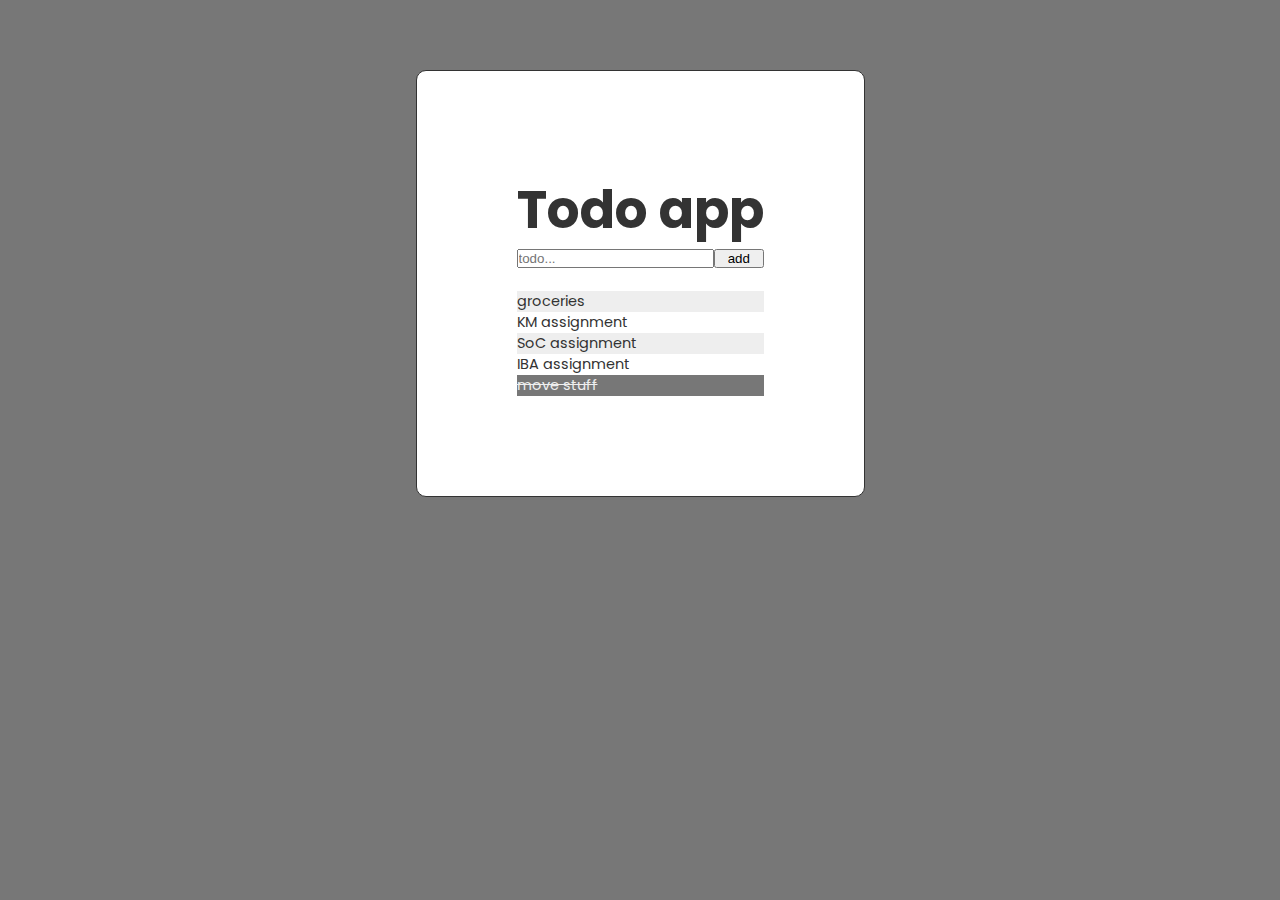
<file: index.html>
<!DOCTYPE html>
<html lang="en">

<head>
  <meta charset="UTF-8">
  <meta http-equiv="X-UA-Compatible" content="IE=edge">
  <meta name="viewport" content="width=device-width, initial-scale=1.0">
  <link rel="preconnect" href="https://fonts.googleapis.com" />
  <link rel="preconnect" href="https://fonts.gstatic.com" crossorigin />
  <link href="https://fonts.googleapis.com/css2?family=Poppins:wght@400;500;700&display=swap" rel="stylesheet" />
  <link rel="stylesheet" href="style.css" />
  <script defer src="app.js"></script>
  <title>Todo App</title>
</head>

<body>
  <div class="header">
    <h1>Todo app</h1>
    <div class="input-div">
      <input type="text" class="input" placeholder="todo...">
      <button class="btn">add</button>
    </div>
    <ul class="ul-list">
      <li>groceries</li>
      <li>KM assignment</li>
      <li>SoC assignment</li>
      <li>IBA assignment</li>
      <li class="checked">move stuff</li>
    </ul>
  </div>


</body>

</html>
</file>
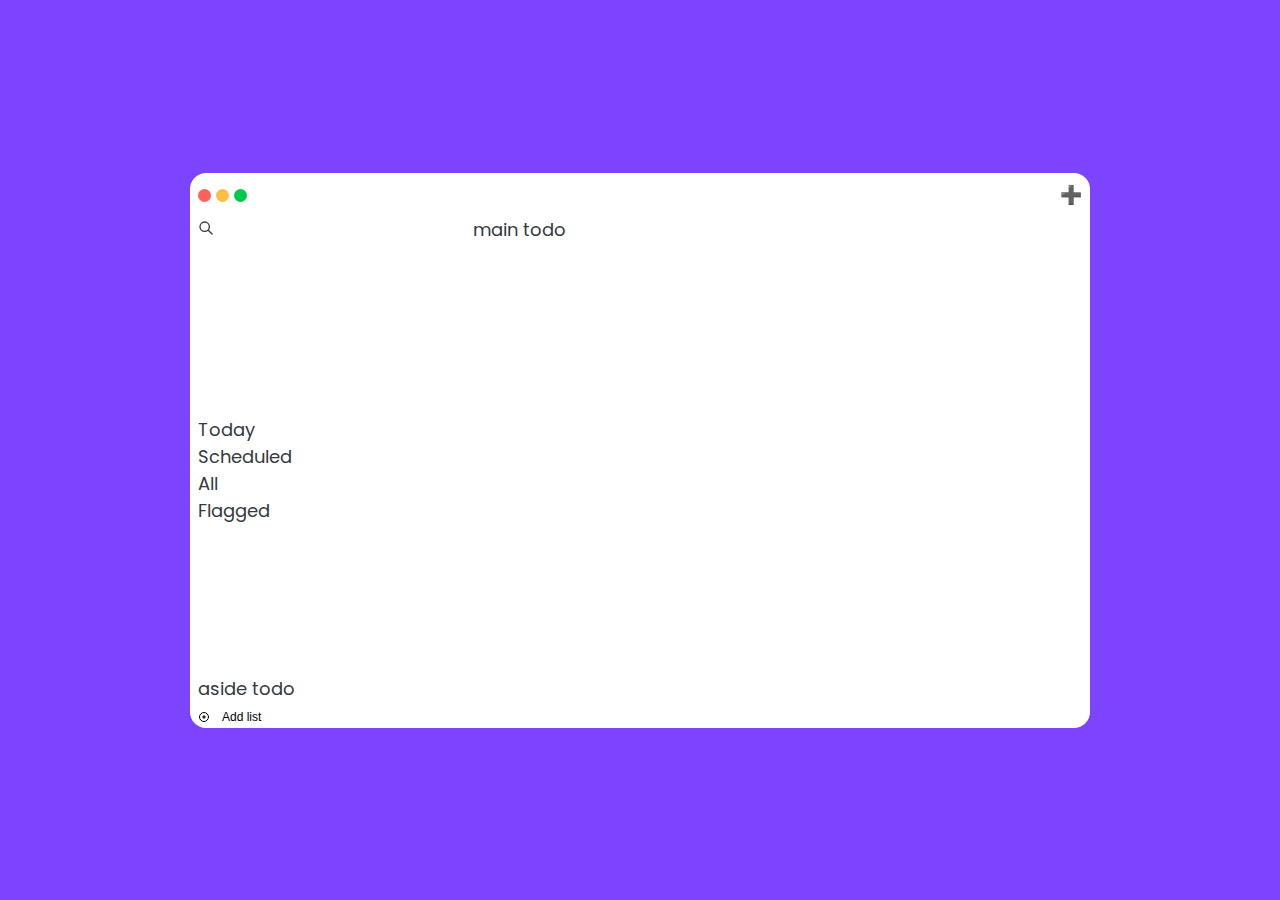
<file: apple/index.html>
<!DOCTYPE html>
<html lang="en">

<head>
  <meta charset="UTF-8" />
  <meta http-equiv="X-UA-Compatible" content="IE=edge" />
  <meta name="viewport" content="width=device-width, initial-scale=1.0" />
  <link rel="preconnect" href="https://fonts.googleapis.com" />
  <link rel="preconnect" href="https://fonts.gstatic.com" crossorigin />
  <link href="https://fonts.googleapis.com/css2?family=Poppins:wght@400;500;700&display=swap" rel="stylesheet" />
  <link rel="stylesheet" href="css/general.css">
  <link rel="stylesheet" href="css/style.css" />
  <title>To-do List</title>
</head>

<body>
  <div class="container-outer">
    <div class="container-inner">
      <div class="action-btn">
        <button class="dot">&nbsp;</button>
        <button class="dot dot--orange">&nbsp;</button>
        <button class="dot dot--green">&nbsp;</button>
      </div>
      <div class="search-bar">
        <svg xmlns="http://www.w3.org/2000/svg" class="icon-search" fill="none" viewBox="0 0 24 24"
          stroke="currentColor" stroke-width="2">
          <path stroke-linecap="round" stroke-linejoin="round" d="M21 21l-6-6m2-5a7 7 0 11-14 0 7 7 0 0114 0z" />
        </svg>
      </div>
      <menu class="menu-bar">
        <div>Today</div>
        <div>Scheduled</div>
        <div>All</div>
        <div>Flagged</div>
      </menu>
      <div class="add-list">➕</div>
      <main>main todo</main>
      <aside>aside todo</aside>
      <div class="add-list-bottom">
        <button class="btn">
          <svg xmlns="http://www.w3.org/2000/svg" class="icon icon--plus-circle" fill="none" viewBox="0 0 24 24"
            stroke="currentColor" stroke-width="2">
            <path stroke-linecap="round" stroke-linejoin="round"
              d="M12 9v3m0 0v3m0-3h3m-3 0H9m12 0a9 9 0 11-18 0 9 9 0 0118 0z" />
          </svg>
          <span>Add list</span>
        </button>
      </div>
    </div>
  </div>
</body>

</html>
</file>
<file: style.css>
* {
  padding: 0;
  margin: 0;
  box-sizing: inherit;
}

html {
  font-size: 90.5%;
  box-sizing: border-box;
  color: #333;
}

body {
  font-family: 'Poppins', sans-serif;
  background-color: #777;

  width: 100%;
  height: 100vh;

  display: flex;
  align-items: flex-start;
  justify-content: center;
}

/* SPECIFIC */

.header {
  margin-top: 4.8rem;
  text-align: center;
  padding: 100px;
  border: 1px solid #333;
  border-radius: 10px;
  background-color: #fff;
}

h1 {
  font-size: 3.6rem;
}

.ul-list {
  margin-top: 1.6rem;
  list-style-type: none;
}

ul li {
  cursor: pointer;
  user-select: none;
  transition: 0.2s;
  text-align: justify;
  position: relative;
}

li:nth-child(odd) {
  background: #eee;
}

ul li:hover {
  background: #ddd;
}

ul li.checked {
  background: #777;
  color: #eee;
  text-decoration: line-through;
}

.input-div {
  display: flex;
  justify-content: space-between;
}

.input {
  width: 80%;
}

.btn {
  width: 20%;
  cursor: pointer;
}

.close {
  position: absolute;
  right: 0;
  top: 0;
  padding: 2px 5px 0px 5px;
  /* padding-right: 4px; */
}

.close:hover {
  color: #fff;
}
</file>
<file: apple/css/general.css>
/*
--- 01 TYPOGRAPHY SYSTEM

- Font sizes (px)
10 / 12 / 14 / 16 / 18 / 20 / 24 / 30 / 36 / 44 / 52 / 62 / 74 / 86 / 98

- Font weights
Default: 400
Medium: 500
Semi-bold: 600
Bold: 700

- Line heights
Default: 1
Small: 1.05
Medium: 1.2
Paragraph default: 1.6
Large: 1.8

- Letter spacing
-0.5px
0.75px

--- 02 COLORS

- Primary: ##1971c2
- Tints:
#fdf2e9
#fae5d3
#eb984e

- Shades: 
#cf711f
#45260a

- Accents:
- Greys

#888
#767676 (lightest grey allowed on #fff)
#6f6f6f (lightest grey allowed on #fdf2e9)
#555
#333

--- 05 SHADOWS

0 2.4rem 4.8rem rgba(0, 0, 0, 0.075);

--- 06 BORDER-RADIUS

Default: 9px
Medium: 11px

--- 07 WHITESPACE

- Spacing system (px)
2 / 4 / 8 / 12 / 16 / 24 / 32 / 48 / 64 / 80 / 96 / 128
*/

* {
  padding: 0;
  margin: 0;
  box-sizing: border-box;
}

html {
  font-size: 62.5%;
}

body {
  font-family: "Poppins", sans-serif;
  color: #343a40;
  font-size: 1.8rem;
  height: 100vh;
  background-color: #7c44ff;
}

.container-outer {
  height: 100vh;
  display: flex;
  align-items: center;
  justify-content: center;
}

.container-inner {
  background-color: #fff;
  width: 90rem;
  height: 55.5rem;
  border-radius: 16px;
  padding: 0.8rem 0.8rem 0.4rem 0.8rem;
  box-shadow: 0, 0, 5px, rgba(0, 0, 0, 0.7);

  display: grid;
  grid-template-columns: 27.5rem 1fr;
  grid-template-rows: 3.5rem 20rem 1fr 3.5rem;
}

main {
  grid-column: 2 / -1;
  grid-row: 2 / -1;
  box-shadow: 2px, 2px, 5px, rgba(0, 0, 0, 0.7);
}
</file>
<file: apple/css/style.css>
.add-list {
  grid-row: 1;
  grid-column: 2 / 3;
  margin-left: auto;
}

/* SPECIFIC */

/* top */
.icon {
  width: 2.4rem;
  height: 2.4rem;
}
.dot {
  border: none;
  width: 1.3rem;
  height: 1.3rem;
  background-color: #ff605c;
  border-radius: 50%;
}

.dot--orange {
  background-color: #ffbd44;
}

.dot--green {
  background-color: #00ca4e;
}

/* .search-bar {
  background-color: ;
} */

.icon-search {
  width: 1.6rem;
  height: 1.6rem;
}

/* left sidebar */

/* Bottom */

.add-list-bottom {
  display: flex;
  align-items: center;
}

.btn {
  display: flex;
  align-items: center;
  gap: 1.2rem;

  font-size: 1.2rem;
  grid-row: 4;
  border: none;
  background-color: #fff;
  cursor: pointer;
}

.icon--plus-circle {
  width: 1.2rem;
  height: 1.2rem;
}
</file>
